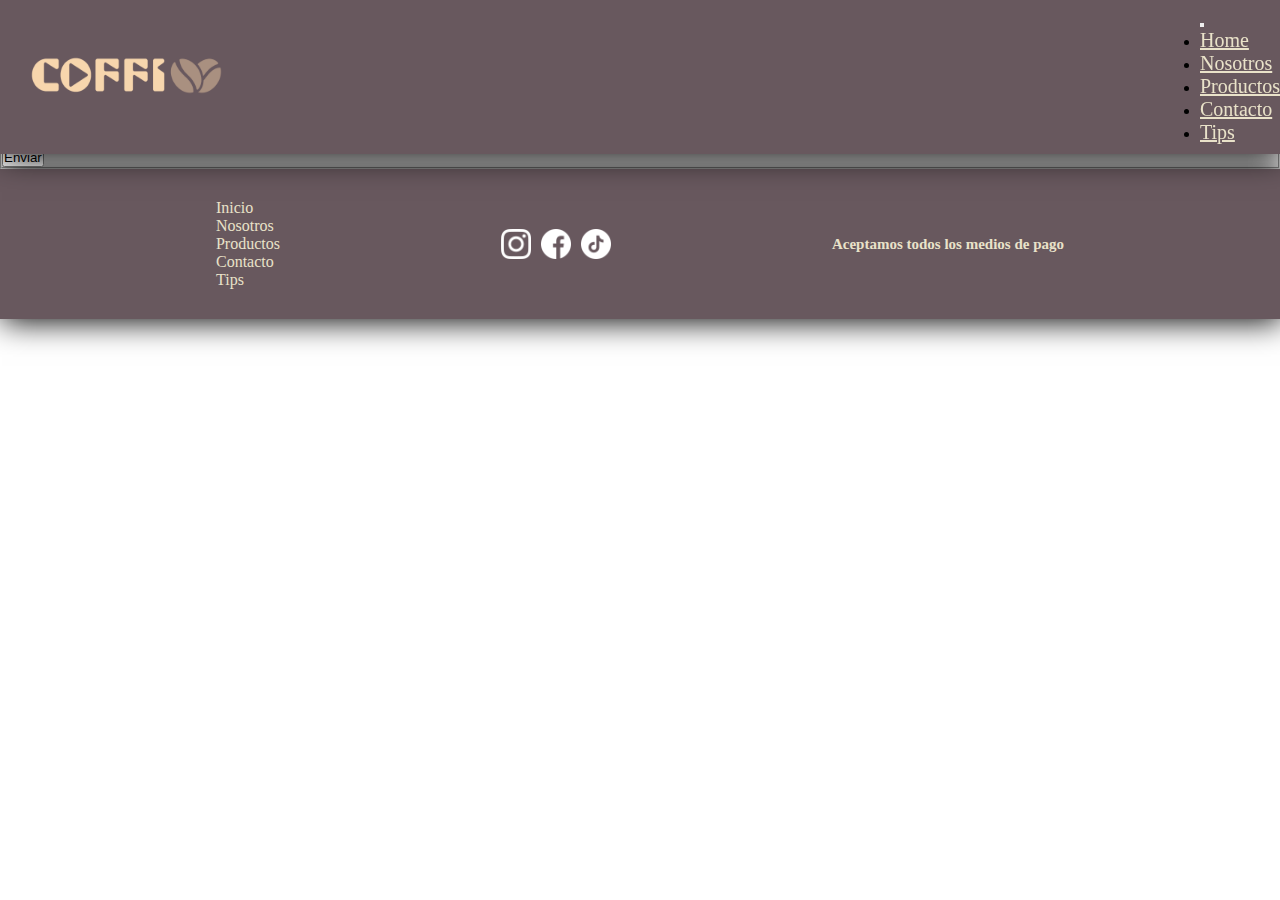
<file: contacto.html>
<!DOCTYPE html>
<html lang="en">

<head>
    <meta charset="UTF-8">
    <meta http-equiv="X-UA-Compatible" content="IE=edge">
    <meta name="viewport" content="width=device-width, initial-scale=1.0">
    <link rel="shortcut icon" href="./Imagenes/granoCafe.png" type="image/x-icon">
    <link href="https://cdn.jsdelivr.net/npm/bootstrap@5.3.0-alpha1/dist/css/bootstrap.min.css" rel="stylesheet"
        integrity="sha384-GLhlTQ8iRABdZLl6O3oVMWSktQOp6b7In1Zl3/Jr59b6EGGoI1aFkw7cmDA6j6gD" crossorigin="anonymous">
    <link rel="stylesheet" href="./style.css">
    <title>Contacto</title>
</head>

<body>
    <header>
        <a id="logoCafe">
            <img src="./Imagenes/LogoCafe.png" alt="Logo Café" width="240" height="150">
        </a>
        <nav id="barraDeNavegacion" class="navbar navbar-expand-lg bg-body-tertiary">
            <div class="container-fluid">
              <button class="navbar-toggler" type="button" data-bs-toggle="collapse" data-bs-target="#navbarNav" aria-controls="navbarNav" aria-expanded="false" aria-label="Toggle navigation">
                <span class="navbar-toggler-icon"></span>
              </button>
              <div class="collapse navbar-collapse" id="navbarNav">
                <ul class="navbar-nav">
                  <li class="nav-item">
                    <a class="nav-link active" aria-current="page" href="./index.html">Home</a>
                  </li>
                  <li class="nav-item">
                    <a class="nav-link" href="./nosotros.html">Nosotros</a>
                  </li>
                  <li class="nav-item">
                    <a class="nav-link" href="./productos.html">Productos</a>
                  </li>
                  <li class="nav-item">
                    <a class="nav-link" href="#">Contacto</a>
                  </li>
                  <li class="nav-item">
                    <a class="nav-link" href="./Tips.html">Tips</a>
                  </li>
                </ul>
              </div>
            </div>
          </nav>
    </header>
    <section id="formularioContacto">
        <div>Esperamos tu contacto!</div>
        <div>
            <form>
                <fieldset>
                    <label for="nombre">Nombre y apellido</label>
                    <input type="text" id="nombre">
                    <br>
                    <label for="email">Correo electrónico</label>
                    <input type="email" id="email">
                    <br>
                    <br>
                    <textarea row="25" placeholder="Escribí tu mensaje acá así te leemos" required></textarea>
                    <br>
                    <input type="checkbox" id="checkBox">
                    <label for="checkBox">Deseo recibir notificaciones y mensajes</label>
                    <br>
                    <br>
                    <input type="submit" value="Enviar">
                </fieldset>
            </form>
        </div>
    </section>
    <footer id="pieDePagina">
        <div class="caja1Footer">
            <a href="#">Inicio</a>
            <a href="./nosotros.html">Nosotros</a>
            <a href="./productos.html">Productos</a>
            <a href="./contacto.html">Contacto</a>
            <a href="./Tips.html">Tips</a>
        </div>
        <div class="caja2Footer">
            <div>
            <ul>
                <li><a href="https://www.instagram.com/"><img src="./Imagenes/logoInstagram.png" alt="Logo instagram"
                            height="30" width="30"></a>
                </li>
                <li><a href="https://www.facebook.com/"><img src="./Imagenes/logoFacebook.png" alt="Logo Facebook"
                            height="30" width="30"></a>
                </li>
                <li><a href="https://www.tiktok.com/"><img src="./Imagenes/logoTiktok.png" alt="Logo TikTok" height="30"
                            width="30"></a></li>
            </ul>
        </div>
        </div>
        <div class="caja3Footer">
            <h1>Aceptamos todos los medios de pago</h1>
        </div>
    </footer>
    <script src="https://cdn.jsdelivr.net/npm/bootstrap@5.3.0-alpha1/dist/js/bootstrap.bundle.min.js"
        integrity="sha384-w76AqPfDkMBDXo30jS1Sgez6pr3x5MlQ1ZAGC+nuZB+EYdgRZgiwxhTBTkF7CXvN"
        crossorigin="anonymous"></script>
    <script src="https://cdn.jsdelivr.net/npm/bootstrap@5.3.0-alpha1/dist/js/bootstrap.bundle.min.js"
        integrity="sha384-w76AqPfDkMBDXo30jS1Sgez6pr3x5MlQ1ZAGC+nuZB+EYdgRZgiwxhTBTkF7CXvN"
        crossorigin="anonymous"></script>
</body>
</html>
</file>
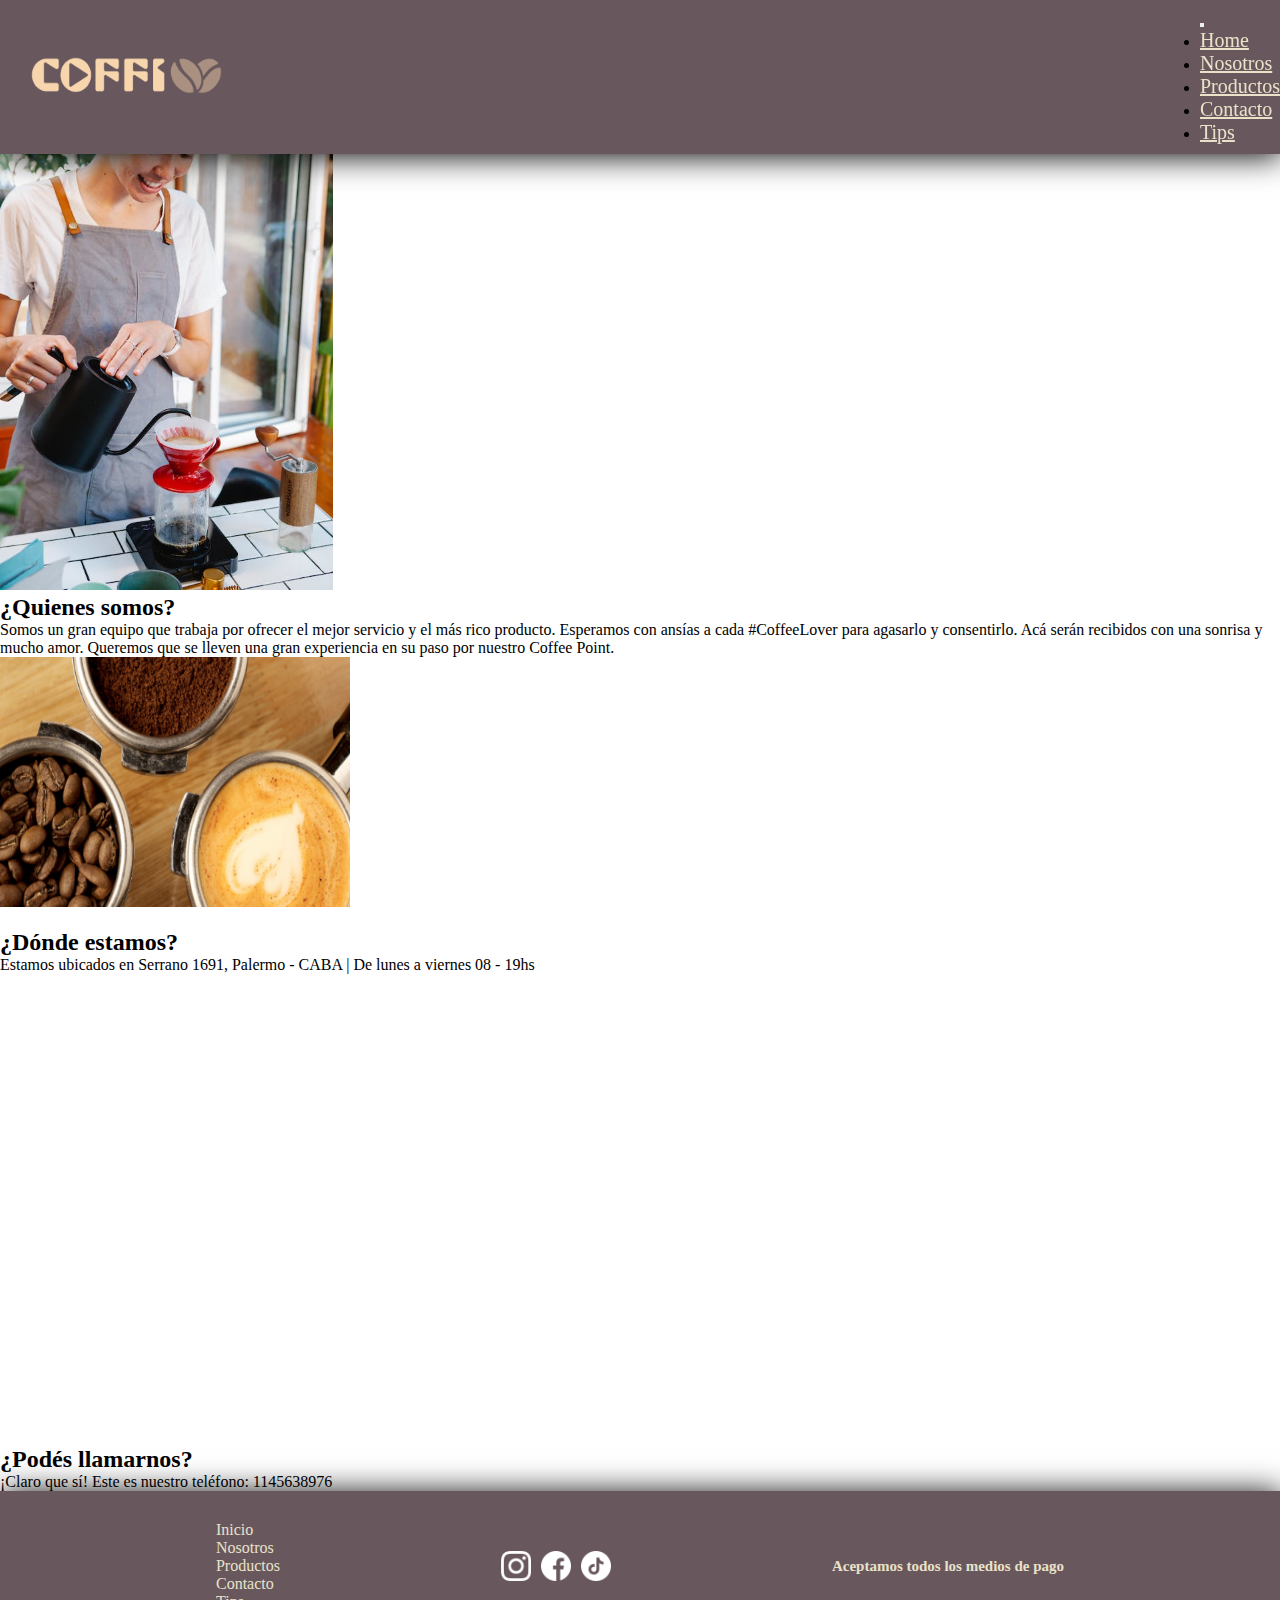
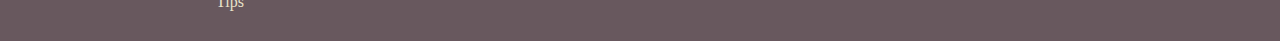
<file: nosotros.html>
<!DOCTYPE html>
<html lang="en">

<head>
    <meta charset="UTF-8">
    <meta http-equiv="X-UA-Compatible" content="IE=edge">
    <meta name="viewport" content="width=device-width, initial-scale=1.0">
    <title>Nosotros</title>
    <link rel="shortcut icon" href="./Imagenes/granoCafe.png" type="image/x-icon">
    <link rel="stylesheet" href="./style.css">
</head>
<header>
    <a id="logoCafe">
        <img src="./Imagenes/LogoCafe.png" alt="Logo Café" width="240" height="150">
    </a>
    <nav id="barraDeNavegacion" class="navbar navbar-expand-lg bg-body-tertiary">
        <div class="container-fluid">
          <button class="navbar-toggler" type="button" data-bs-toggle="collapse" data-bs-target="#navbarNav" aria-controls="navbarNav" aria-expanded="false" aria-label="Toggle navigation">
            <span class="navbar-toggler-icon"></span>
          </button>
          <div class="collapse navbar-collapse" id="navbarNav">
            <ul class="navbar-nav">
              <li class="nav-item">
                <a class="nav-link active" aria-current="page" href="./index.html">Home</a>
              </li>
              <li class="nav-item">
                <a class="nav-link" href="./nosotros.html">Nosotros</a>
              </li>
              <li class="nav-item">
                <a class="nav-link" href="./productos.html">Productos</a>
              </li>
              <li class="nav-item">
                <a class="nav-link" href="#">Contacto</a>
              </li>
              <li class="nav-item">
                <a class="nav-link" href="./Tips.html">Tips</a>
              </li>
            </ul>
          </div>
        </div>
      </nav>
</header>
<main>
    <section id="presentacionNosotros"></section>
    <div>Un poco de nosotros</div>
    <div>Nuestra historia</div>
    <p>La protagonista de esta historia es una joven que amaba pasar largos ratos en las cafeterías y
        soñaba con generar experiencias únicas. Así fue como comenzó su sueño buscando crear un lugar
        de encuentro con buena energía, en dónde se pueda trabajar, estudiar y reencontrarse. Decidió
        ir en busca de la materia prima en uno de los mejores cafetales y formandose en pastelería
        para poder brindar productos con una impronta que represente su marca "Coffee Love".
    </p>
    <img src="./Imagenes/ChicaCafé.jpeg" alt="Chica sirviendo Café" height="500">
      <div>
        <h2>¿Quienes somos?</h2>
        <p>Somos un gran equipo que trabaja por ofrecer el mejor servicio y el más rico producto.
            Esperamos con ansías a cada #CoffeeLover para agasarlo y consentirlo.
            Acá serán recibidos con una sonrisa y mucho amor. Queremos que se lleven una gran experiencia
            en su paso por nuestro Coffee Point.
        </p>
        <img src="./Imagenes/CafeNosotros.png" alt="Cafés de especialidad" width="350" height="250">
    </div>
    <br>
    <div>
        <h2>¿Dónde estamos?</h2>
        <p>Estamos ubicados en Serrano 1691, Palermo - CABA | De lunes a viernes 08 - 19hs
            <br>
            <br>
            <iframe
                src="https://www.google.com/maps/embed?pb=!1m18!1m12!1m3!1d3284.614959055162!2d-58.43192378519572!3d-34.58860806420492!2m3!1f0!2f0!3f0!3m2!1i1024!2i768!4f13.1!3m3!1m2!1s0x95bcb5888be8a75f%3A0xe1ed1156652fad7c!2sSerrano%201691%2C%20Buenos%20Aires!5e0!3m2!1ses-419!2sar!4v1675909833021!5m2!1ses-419!2sar"
                width="600" height="450" style="border:0;" allowfullscreen="" loading="lazy"
                referrerpolicy="no-referrer-when-downgrade"></iframe>
        </p>
        <h2>¿Podés llamarnos?</h2>
        <p>¡Claro que sí! Este es nuestro teléfono: 1145638976</p>
    </div>
</main>

<body>
    <footer id="pieDePagina">
        <div class="caja1Footer">
            <a href="#">Inicio</a>
            <a href="./nosotros.html">Nosotros</a>
            <a href="./productos.html">Productos</a>
            <a href="./contacto.html">Contacto</a>
            <a href="./Tips.html">Tips</a>
        </div>
        <div class="caja2Footer">
            <div>
            <ul>
                <li><a href="https://www.instagram.com/"><img src="./Imagenes/logoInstagram.png" alt="Logo instagram"
                            height="30" width="30"></a>
                </li>
                <li><a href="https://www.facebook.com/"><img src="./Imagenes/logoFacebook.png" alt="Logo Facebook"
                            height="30" width="30"></a>
                </li>
                <li><a href="https://www.tiktok.com/"><img src="./Imagenes/logoTiktok.png" alt="Logo TikTok" height="30"
                            width="30"></a></li>
            </ul>
        </div>
        </div>
        <div class="caja3Footer">
            <h1>Aceptamos todos los medios de pago</h1>
        </div>
    </footer>
</body>

</html>
</file>
<file: style.css>
* {
    margin: 0;
    padding: 0;
    box-sizing: border-box;
    scroll-behavior: smooth;
}

/*HEADER*/

header {
    background-color: #68585E;
    top: 0;
    width: 100%;
    display: flex;
    align-items: center;
    justify-content: space-between;
    box-shadow: 2px 2px 30px;    
    position: fixed;
}

#logoCafe {
    text-align: center;
}

/*NAVBAR*/

#barraDeNavegacion{
    background-color: #68585E !important; 

}

#barraNav{
     justify-content: flex-end;
}

#barraDeNavegacion a{
    color: #E9E2C9 !important;
    font-size: 20px;
}

/*FOOTER*/

#pieDePagina {
    display: flex;
    flex-direction: row;
    background-color: #68585E;
    width: 100%;
    height: 150px;
    justify-content: space-evenly;
    align-items: center;
    box-shadow: 2px 2px 30px; 
}

.caja1Footer{
    display: flex;
    flex-direction: column;
    align-items: flex-start;
    
}

.caja1Footer a {
    text-decoration: none;
    color: #E9E2C9;
}

.caja2Footer {
    display: flex;
    flex-direction: column;
    color: #e0d5cf;
}

.caja2Footer div{
    display: flex;
}

.caja2Footer ul{
    display: flex;
    flex-direction: row;
}

.caja2Footer ul li{
    list-style: none;
    padding: 5px;
}

.caja2Footer a {
    display: flex;
    color: #E9E2C9;
    align-items: center;
}

.caja3Footer h1{
    display: flex;
    color: #E9E2C9;
    font-size: 15px;
}

/*HOME*/

#imgBanner{
    margin-top: 4%;
    width: 100%;
}

.fraseHome{
    background-color: #81606c;
    height: 100px;
    color: #e0d5cf;  
    font-size: 30px;
    display: flex;
    flex-direction: column;
    align-items: center;
    justify-content: center;
}

#bienvenida{
    display: flex;
    flex-direction: column-reverse;
    align-items: center;
    background-color: #313131;    
    width: 100%;
    height: 400px;
    justify-content: space-evenly;
    padding: 50px;
    color: #e6c6b4; 
    font-size: 18px;
}

#bienvenida div{ 
    padding-top: 36px;
    justify-content: center;
}

#newsletter {
    background-color: #e6c6b4;  
    display: flex;
    align-items: center;
    flex-direction: column;
    height: 250px;
    justify-content: center;
}

/*TIPS*/

 .bodyTips {
    background-color:#E9E2C9 ;
 }   

#publicacionesGrid {
background-color: #E9E2C9;
margin: 1.6em auto;
margin-top: 200px;
margin-bottom: 80px;
width: 90%;
height: 1400px;
display: grid;
gap: 1.6em;
grid-template-areas: 
"art1 art1 art3 art5"
"art2 art2 art4 art5";
grid-template-columns: 250px auto auto 250px;
grid-template-rows: 50% 50%;
justify-content: space-around;
}

.nota1{
    grid-area: art1;
    background-color: #9b7583;
    display: flex;
    flex-direction: column;
    justify-content: space-evenly;
    align-items: center;
    padding: 20px;
    border-radius: 20px;
}

.nota1 a{
    color: #e6c6b4;
    font-size: 18px;
}

.nota2{
    grid-area: art2;
    background-color: #9b7583;
    display: flex;
    flex-direction: column;
    justify-content: space-evenly;
    align-items: center;
    padding: 30px;
    border-radius: 20px;
}
.nota2 a{
    color: #e6c6b4;
    font-size: 18px;
}
.nota3{
    grid-area: art3;
    background-color: #9b7583;
    display: flex;
    flex-direction: column;
    justify-content: space-evenly;
    align-items: center;
    padding: 20px;
    border-radius: 20px;
}

.nota3 a{
    color: #e6c6b4;
    font-size: 18px;
}

.nota4{
    grid-area: art4;
    background-color: #9b7583;
    display: flex;
    flex-direction: column;
    justify-content: space-evenly;
    align-items: center;
    padding: 20px;
    border-radius: 20px;
}

.nota4 a{
    color: #e6c6b4;
    font-size: 18px;
}

.nota5{
    grid-area: art5;
    background-color: #9b7583;
    display: flex;
    flex-direction: column;
    padding: 20px;
    justify-content: space-evenly;
    align-items: center;
    border-radius: 20px;
}

.nota5 a{
    color: #e6c6b4;
    font-size: 18px;
}

@media screen and (max-width:376px){
    #publicacionesGrid{
        grid-template-areas:
        "art1"
        "art2"
        "art3"
        "art4"
        "art5";
grid-template-columns: auto;
grid-template-rows: 310px 260px 260px 310px 260px;
font-size: 8px;
    }

    

}
</file>
